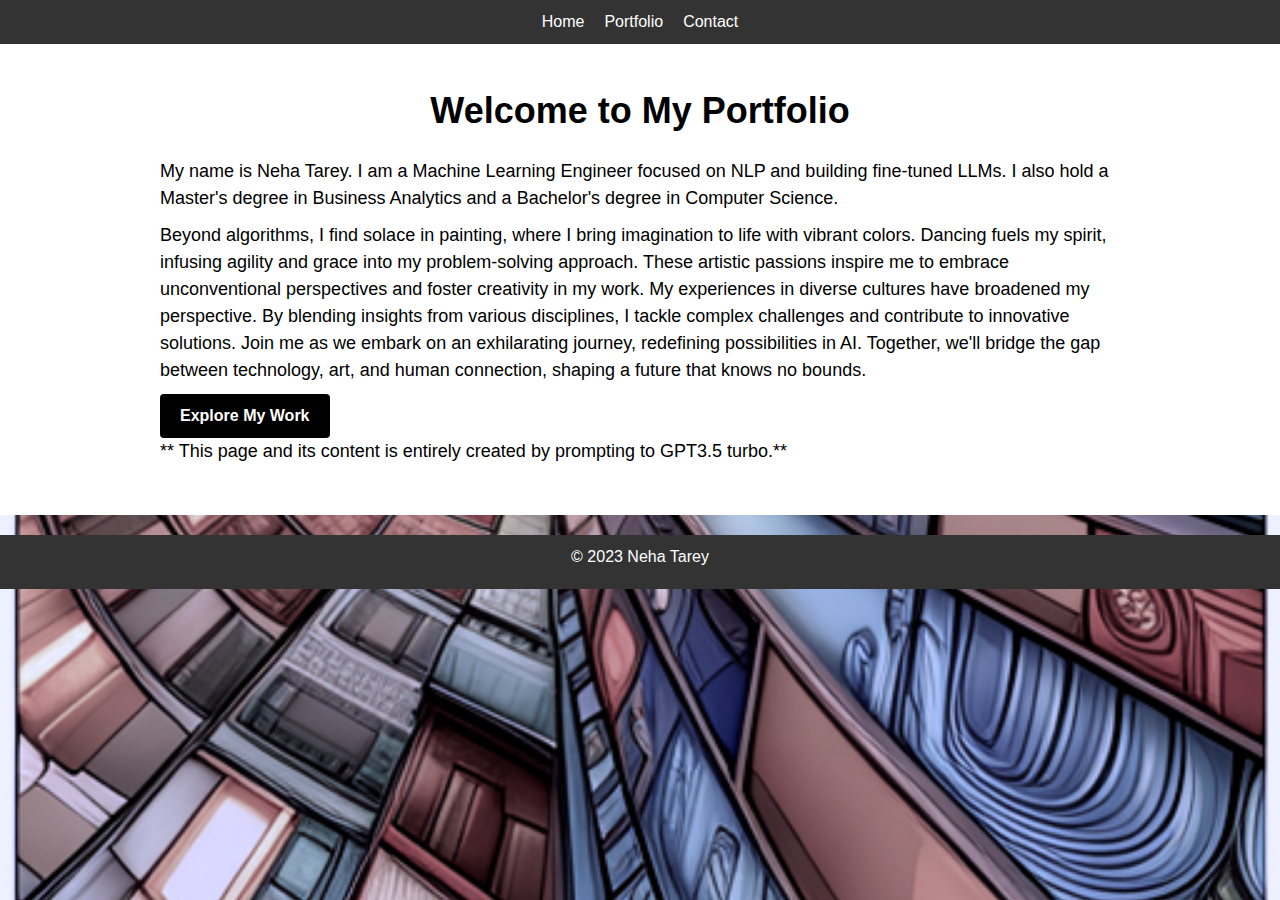
<file: index.html>
<!DOCTYPE html>
<html lang="en">

<head>
  <script async src="https://www.googletagmanager.com/gtag/js?id=G-ZLFTMN9W7L"></script>
  <script>
  window.dataLayer = window.dataLayer || [];
  function gtag() {
    dataLayer.push(arguments);
  }
  gtag('js', new Date());
  gtag('config', 'G-ZLFTMN9W7L');
  </script>
  <meta charset="UTF-8">
  <meta name="viewport" content="width=device-width, initial-scale=1.0">
  <title>My Portfolio</title>
  <link rel="stylesheet" type="text/css" href="./src/styles.css">  
</head>

<body>
  <header>
    <nav>
      <ul>
        <li><a href="index.html">Home</a></li>
        <li><a href="portfolio.html">Portfolio</a></li>
        <li><a href="contact.html">Contact</a></li>
      </ul>
    </nav>
  </header>

  <section id="home">
    <div class="container">
      <h1>Welcome to My Portfolio</h1>
      <p>
        My name is Neha Tarey. I am a Machine Learning Engineer focused on NLP and building fine-tuned LLMs. I also hold a Master's degree in Business Analytics and a Bachelor's degree in Computer Science. 
      </p>
      <p>
        Beyond algorithms, I find solace in painting, where I bring imagination to life with vibrant colors. Dancing fuels my spirit, infusing agility and grace into my problem-solving approach. These artistic passions inspire me to embrace unconventional perspectives and foster creativity in my work. My experiences in diverse cultures have broadened my perspective. By blending insights from various disciplines, I tackle complex challenges and contribute to innovative solutions. Join me as we embark on an exhilarating journey, redefining possibilities in AI. Together, we'll bridge the gap between technology, art, and human connection, shaping a future that knows no bounds.
      </p>
      <a href="portfolio.html" class="cta-button">Explore My Work</a>
      <p class="disclaimer-section">
        ** This page and its content is entirely created by prompting to GPT3.5 turbo.**
      </p>
    </div>
  </section>
  <footer>
    <p>&copy; 2023 Neha Tarey</p>
  </footer>

</body>

</html>
</file>
<file: src/styles.css>
/* Reset default browser styles */
html,
body,
h1,
h2,
h3,
h4,
h5,
h6,
p,
ul,
li,
form,
input,
textarea,
button {
  margin: 0;
  padding: 0;
  box-sizing: border-box;
}
/* Set background image */
body {
    background-image: url("../img/background.png");
    background-size: cover;
    background-repeat: no-repeat;
    background-position: center center;
    /*color: #fff;*/
    font-family: Arial, sans-serif;
  }
  
/* Global styles */
body {
  font-family: Arial, sans-serif;
  line-height: 1.5;
}

.container {
  max-width: 960px;
  margin: 0 auto;
  padding: 20px;
}

header {
  background-color: #333;
  color: #fff;
  padding: 10px 0;
}

header nav ul {
  list-style: none;
  display: flex;
  justify-content: center;
}

header nav ul li {
  margin: 0 10px;
}

header nav ul li a {
  color: #fff;
  text-decoration: none;
}

h1 {
  font-size: 32px;
  margin-bottom: 20px;
  text-align: center;
}

h2 {
  font-size: 24px;
  margin-bottom: 10px;
}

p {
  margin-bottom: 10px;
}

section {
  background-color: #fff;
  padding: 20px;
  margin-bottom: 20px;
}

form div {
  margin-bottom: 10px;
}

label {
  display: block;
  font-weight: bold;
  margin-bottom: 5px;
}

input[type="text"],
input[type="email"],
textarea {
  width: 100%;
  padding: 10px;
  border: 1px solid #ccc;
  border-radius: 4px;
  resize: vertical;
}

input[type="submit"] {
  background-color: #333;
  color: #fff;
  padding: 10px 20px;
  border: none;
  cursor: pointer;
}

.social-links {
  display: flex;
  justify-content: center;
  margin-top: 20px;
}

.social-links a {
  display: inline-block;
  margin-right: 10px;
}

footer {
  background-color: #333;
  color: #fff;
  text-align: center;
  padding: 10px 0;
}
/* Portfolio page specific styles */
#portfolio h2 {
    font-size: 24px;
    margin-bottom: 30px;
  }
  
  .portfolio-card {
    background-color: rgba(221, 219, 230, 0.8);
    padding: 20px;
    margin-bottom: 20px;
  }
  
  .project-title {
    font-size: 18px;
    font-weight: bold;
    text-decoration: underline;
    margin-bottom: 10px;
  }
  
  .project-link {
    display: inline-block;
    background-color: #fff;
    color: #000;
    text-decoration: none;
    padding: 8px 16px;
    border-radius: 4px;
    transition: background-color 0.3s ease;
  }
  
  .project-link:hover {
    background-color: #f1f1f1;
  }
/* Home page specific styles */
#home h1 {
    font-size: 36px;
    font-weight: bold;
  }
  
  #home p {
    font-size: 18px;
    line-height: 1.5;
  }
  .disclaimer-section p {
    font-size: 10px; /* Adjust the font size as needed */
    font-style: italic;
  }
  .cta-button {
    display: inline-block;
    padding: 10px 20px;
    background-color: #000;
    color: #fff;
    text-decoration: none;
    font-weight: bold;
    border-radius: 4px;
    transition: background-color 0.3s ease;
  }
  
  .cta-button:hover {
    background-color: #333;
  }
</file>
